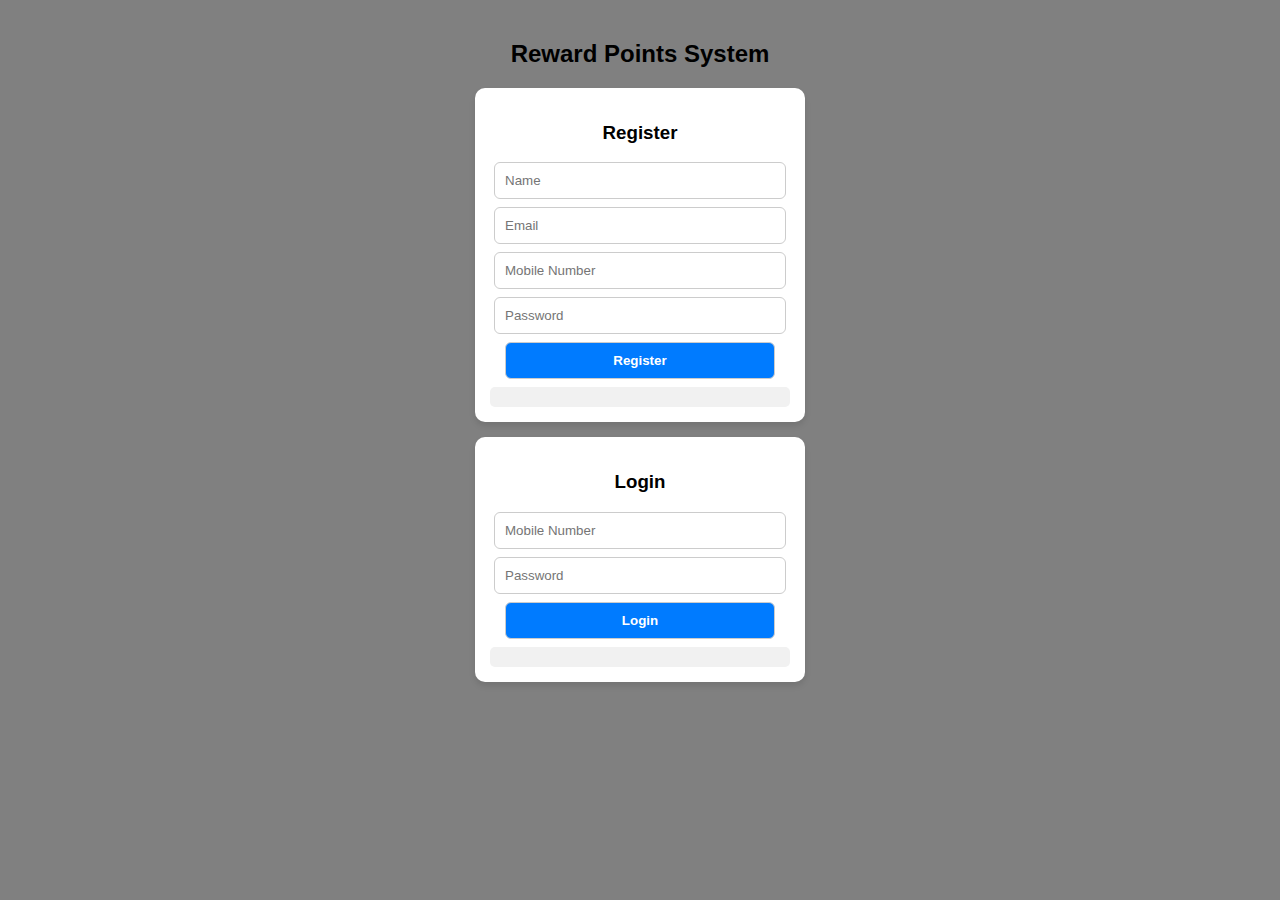
<file: index.html>
<!DOCTYPE html>
<html lang="en">
<head>
    <meta charset="UTF-8">
    <meta name="viewport" content="width=device-width, initial-scale=1.0">
    <title>Reward Points System</title>
    <link rel="stylesheet" href="style.css">
</head>
<body>

    <div id="authScreen" class="screen active">
        <h2>Reward Points System</h2>

        <div class="card">
            <h3>Register</h3>
            <input type="text" id="regName" placeholder="Name">
            <input type="email" id="regEmail" placeholder="Email">
            <input type="text" id="regMobile" placeholder="Mobile Number">
            <input type="password" id="regPassword" placeholder="Password">
            <button onclick="register()">Register</button>
            <pre id="regResult"></pre>
        </div>

        <div class="card">
            <h3>Login</h3>
            <input type="text" id="loginMobile" placeholder="Mobile Number">
            <input type="password" id="loginPassword" placeholder="Password">
            <button onclick="login()">Login</button>
            <pre id="loginResult"></pre>
        </div>
    </div>


    <div id="dashboard" class="screen">
        <h2>Welcome to Rewards!</h2>
        <button onclick="showScreen('pointsScreen')">View Points</button>
        <button onclick="showScreen('addScreen')">Add Points</button>
        <button onclick="showScreen('redeemScreen')">Redeem Coupon</button>
        <button onclick="logout()">Logout</button>
    </div>


    <div id="pointsScreen" class="screen">
        <h2>Your Points</h2>
        <button onclick="viewPoints()">Fetch Points</button>
        <pre id="viewResult"></pre>
        <button onclick="showScreen('dashboard')">⬅ Back</button>
    </div>


    <div id="addScreen" class="screen">
        <h2>Add Points</h2>
        <input type="number" id="purchaseAmount" placeholder="Purchase Amount">
        <button onclick="addPoints()">Add</button>
        <pre id="pointsResult"></pre>
        <button onclick="showScreen('dashboard')">⬅ Back</button>
    </div>


    <div id="redeemScreen" class="screen">
        <h2>Redeem Coupon</h2>
        <select id="redeemOption">
            <option value="500">500 Points → ₹50 Coupon</option>
            <option value="1000">1000 Points → ₹100 Coupon</option>
        </select>
        <button onclick="redeemCoupon()">Redeem</button>
        <pre id="redeemResult"></pre>
        <button onclick="showScreen('dashboard')">⬅ Back</button>
    </div>

    <script src="app.js"></script>
</body>
</html>
</file>
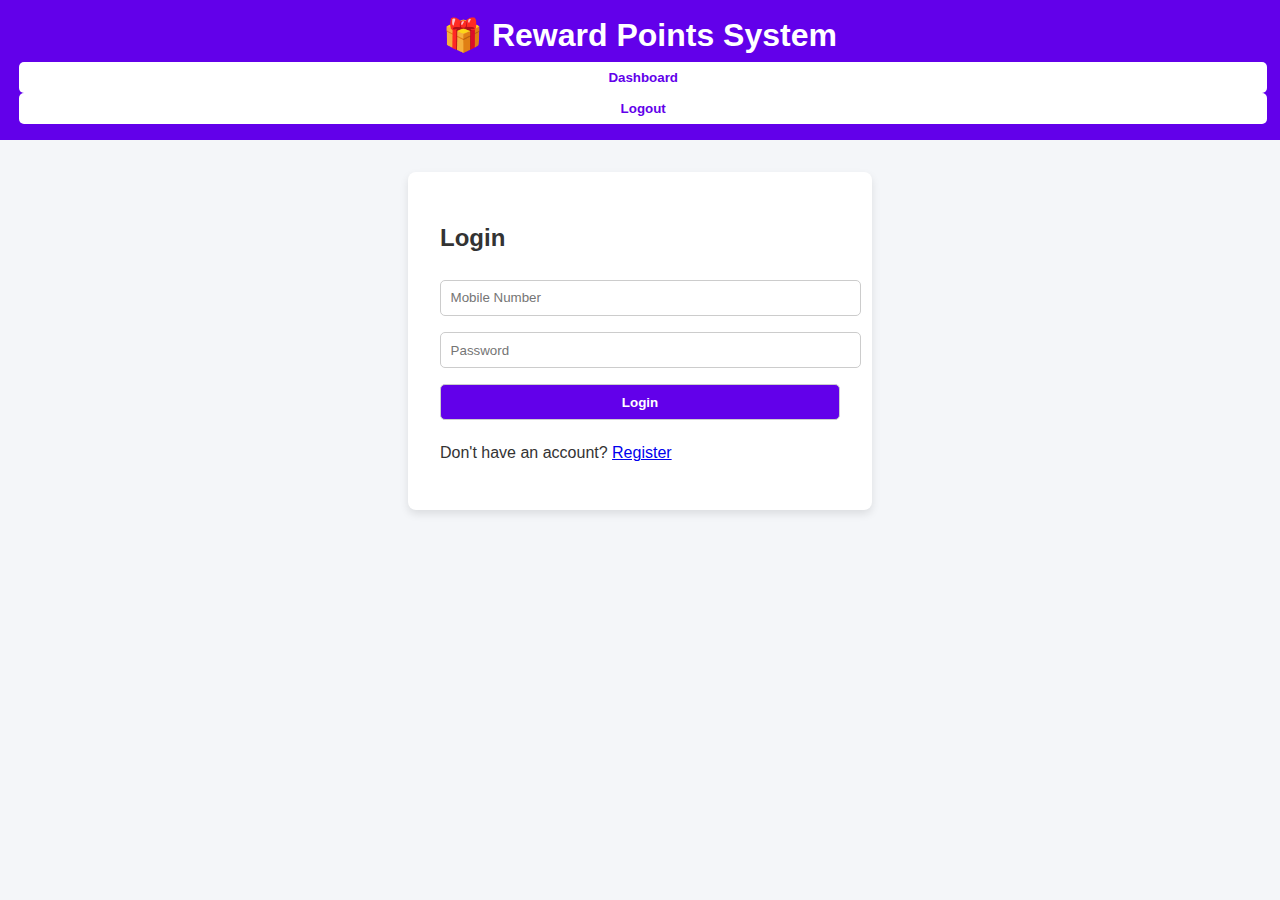
<file: front-end/index.html>
<!DOCTYPE html>
<html lang="en">
<head>
  <meta charset="UTF-8" />
  <meta name="viewport" content="width=device-width, initial-scale=1.0"/>
  <title>Reward Points System</title>
  <link rel="stylesheet" href="styles.css" />
</head>
<body>
  <!-- Navigation -->
  <header>
    <h1>🎁 Reward Points System</h1>
    <nav id="navMenu" class="hidden">
      <button onclick="showScreen('dashboard')">Dashboard</button>
      <button onclick="logout()">Logout</button>
    </nav>
  </header>

  <!-- Screens -->
  <main>
    <!-- Login Screen -->
    <section id="loginScreen" class="screen active">
      <h2>Login</h2>
      <input id="loginMobile" type="text" placeholder="Mobile Number" />
      <input id="loginPassword" type="password" placeholder="Password" />
      <button onclick="login()">Login</button>
      <p id="loginResult"></p>
      <p>Don't have an account? <a href="#" onclick="showScreen('registerScreen')">Register</a></p>
    </section>

    <!-- Register Screen -->
    <section id="registerScreen" class="screen">
      <h2>Register</h2>
      <input id="regName" type="text" placeholder="Name" />
      <input id="regEmail" type="email" placeholder="Email" />
      <input id="regMobile" type="text" placeholder="Mobile Number" />
      <input id="regPassword" type="password" placeholder="Password" />
      <button onclick="register()">Register</button>
      <p id="regResult"></p>
      <p>Already have an account? <a href="#" onclick="showScreen('loginScreen')">Login</a></p>
    </section>

    <!-- Dashboard -->
    <section id="dashboard" class="screen">
      <h2>Welcome 🎉</h2>

      <div class="card">
        <h3>Add Points</h3>
        <input id="purchaseAmount" type="number" placeholder="Purchase Amount (₹)" />
        <button onclick="addPoints()">Add Points</button>
        <div id="pointsResult"></div>
      </div>

      <div class="card">
        <h3>View Points</h3>
        <button onclick="viewPoints()">Check My Points</button>
        <div id="viewResult"></div>
      </div>

      <div class="card">
        <h3>Redeem Coupon</h3>
        <select id="redeemOption">
          <option value="500">500 Points = ₹50</option>
          <option value="1000">1000 Points = ₹100</option>
        </select>
        <button onclick="redeemCoupon()">Redeem</button>
        <div id="redeemResult"></div>
      </div>
    </section>
  </main>

  <script src="script.js"></script>
</body>
</html>
</file>
<file: style.css>
body {
    font-family: Arial, sans-serif;
    background: gray;
    margin: 0;
    padding: 0;
    text-align: center;
}

h2 {
    margin-top: 20px;
}

.screen {
    display: none;
    padding: 20px;
}

    .screen.active {
        display: block;
    }

.card {
    background: white;
    border-radius: 10px;
    padding: 15px;
    margin: 15px auto;
    width: 300px;
    box-shadow: 0 4px 6px rgba(0,0,0,0.1);
}

input, select, button {
    display: block;
    width: 90%;
    margin: 8px auto;
    padding: 10px;
    border: 1px solid #ccc;
    border-radius: 6px;
}

button {
    background: #007bff;
    color: white;
    cursor: pointer;
    font-weight: bold;
}

    button:hover {
        background: #0056b3;
    }

pre {
    background: #f1f1f1;
    text-align: left;
    padding: 10px;
    border-radius: 5px;
    max-width: 320px;
    margin: auto;
    overflow-x: auto;
}
</file>
<file: front-end/styles.css>
body {
  font-family: Arial, sans-serif;
  margin: 0;
  background: #f4f6f9;
  color: #333;
}

header {
  background: #6200ea;
  color: white;
  padding: 1rem;
  text-align: center;
}

header h1 {
  margin: 0;
}

nav {
  margin-top: 0.5rem;
}

nav button {
  background: white;
  color: #6200ea;
  border: none;
  padding: 0.5rem 1rem;
  margin: 0 0.2rem;
  border-radius: 5px;
  cursor: pointer;
}

main {
  padding: 2rem;
  display: flex;
  justify-content: center;
}

.screen {
  display: none;
  width: 100%;
  max-width: 400px;
  background: white;
  padding: 2rem;
  border-radius: 8px;
  box-shadow: 0px 4px 8px rgba(0,0,0,0.1);
}

.screen.active {
  display: block;
}

input, select, button {
  width: 100%;
  padding: 0.6rem;
  margin: 0.5rem 0;
  border: 1px solid #ccc;
  border-radius: 5px;
}

button {
  background: #6200ea;
  color: white;
  font-weight: bold;
  cursor: pointer;
}

button:hover {
  background: #3700b3;
}

.card {
  margin-top: 1rem;
  padding: 1rem;
  background: #f9f9ff;
  border: 1px solid #ddd;
  border-radius: 8px;
}
</file>
